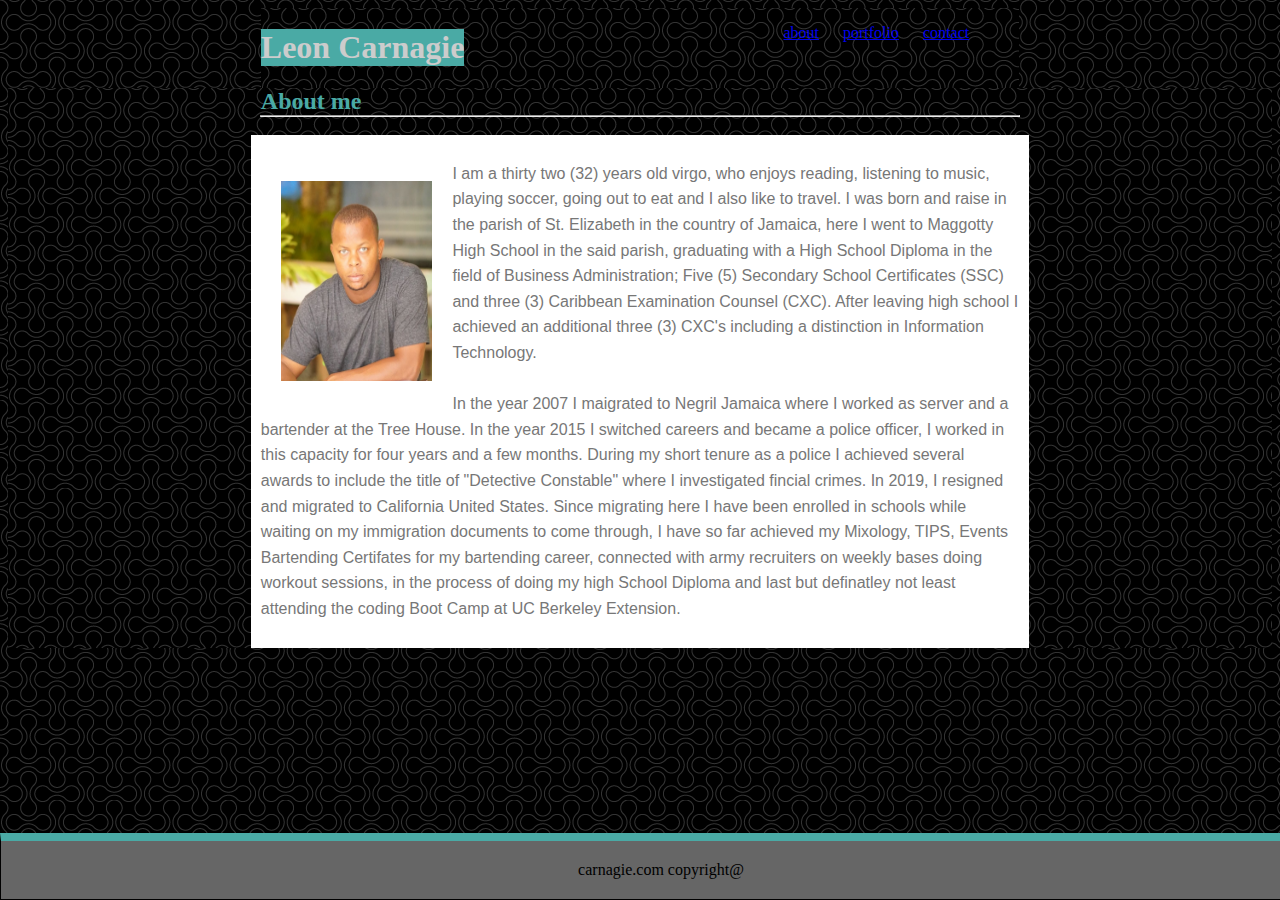
<file: index.html>
<!DOCTYPE HTML>
<html>


    <head>
        <!-- Linking CSS -->
         <link rel="stylesheet" type="text/css" href="assets/css/style.css">
    </head>


<body> 
     <div class="container">
        <!--Creating my header-->
        <div class="header">
            <h1> Leon Carnagie</h1>
                <ol>
                    <li><a href="index.html">about</a></li>
                    <li><a href="portfolio.html">portfolio</a></li>
                    <li><a href="contact.html">contact</a></li>
                </ol>  
        </div>
    </div>
        <!--main paragraph area-->
    <div class="para">
        <h2> About me </h2>
            <hr>
            <br>
        <!--Styling my info class here--><!--Styling my info class here-->
                <div class="info">
                    <p>
                        <img class="photo" src="assets\images\37630466_2547526268606983_5013979421606936576_o.jpg" width="200" height="200">  

                         I am a thirty two (32) years old virgo, who enjoys reading, listening to music, playing soccer, going out to eat and I also like to travel. I was born and raise in the parish of St. Elizabeth in the country of Jamaica, here I went to Maggotty High School in the said parish, graduating with a High School Diploma in the field of Business Administration; Five (5) Secondary School Certificates (SSC) and three (3) Caribbean Examination Counsel (CXC). After leaving high school I achieved an additional three (3) CXC's including a distinction in Information Technology. <br><br>  
                         In the year 2007 I maigrated to Negril Jamaica where I worked as server and a bartender at the Tree House. In the year 2015 I switched careers and became a police officer, I worked in this capacity for four years and a few months. During my short tenure as a police I achieved several awards to include the title of "Detective Constable" where I investigated fincial crimes. In 2019, I resigned and migrated to California United States. Since migrating here I have been enrolled in schools while waiting on my immigration documents to come through, I have so far achieved my Mixology, TIPS, Events Bartending Certifates for my bartending career, connected with army recruiters on weekly bases doing workout sessions, in the process of doing my high School Diploma and last but definatley not least attending the coding Boot Camp at UC Berkeley Extension.
                    </p>
                </div>
     </div>
     <!--Code for my footer here-->
    <footer>
        carnagie.com copyright@
    </footer>
</body>
</html>
</file>
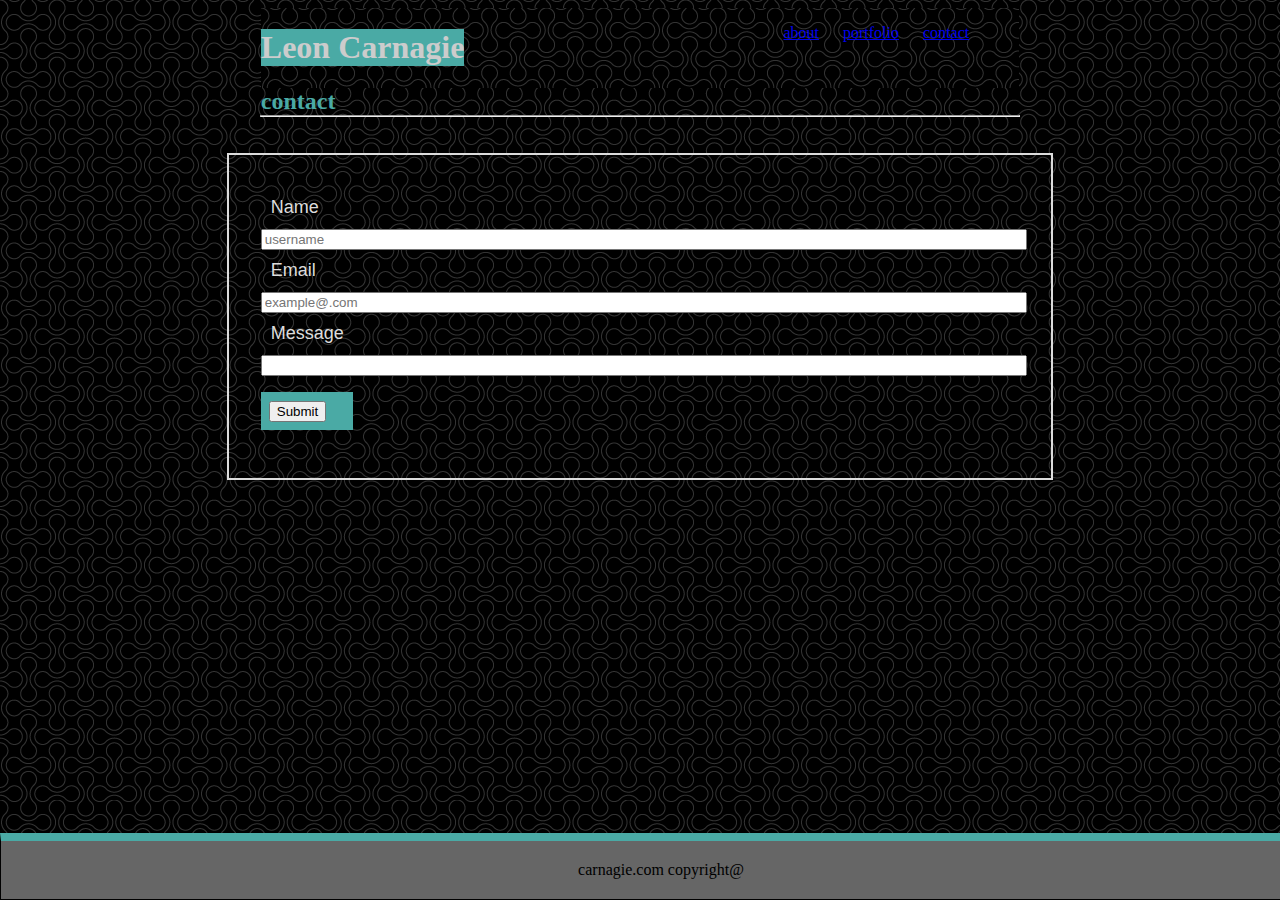
<file: contact.html>
<!DOCTYPE HTML>
<html>


    <head>
        <!-- Linking CSS -->
 <link rel="stylesheet" type="text/css" href="assets/css/style.css">
    </head>


<body> 
    <div class="container">       
        <div class="header">
            <h1> Leon Carnagie</h1>
                <ol>
                    <li><a href="index.html">about</a></li>
                    <li><a href="portfolio.html">portfolio</a></li>
                    <li><a href="contact.html">contact</a></li>
                </ol>  
         </div> 
    </div>
         <!--main paragraph area-->
    <div class="contact">
            <h2> contact </h2>
                <hr>
                <br><br>
            <!--creating my form here-->
        <div class="form-content">
            <form action="results.html" method="GET">
                   <label>Name</label>
                        <input type="text" Placeholder="username">                               
                    <label>Email</label>
                        <input type="email" name="email" placeholder="example@.com" required>
                    <label>Message</label>
                        <input>
                    <div class="submit">  
                        <button type="submit">Submit</button>
                    </div>
            </form>
        </div>

            




            <br>
            <br>
            <br>
            <br>  
        </div>     
    <!--place my footer code here-->
    <footer>
        carnagie.com copyright@
    </footer>
</body>
</html>
</file>
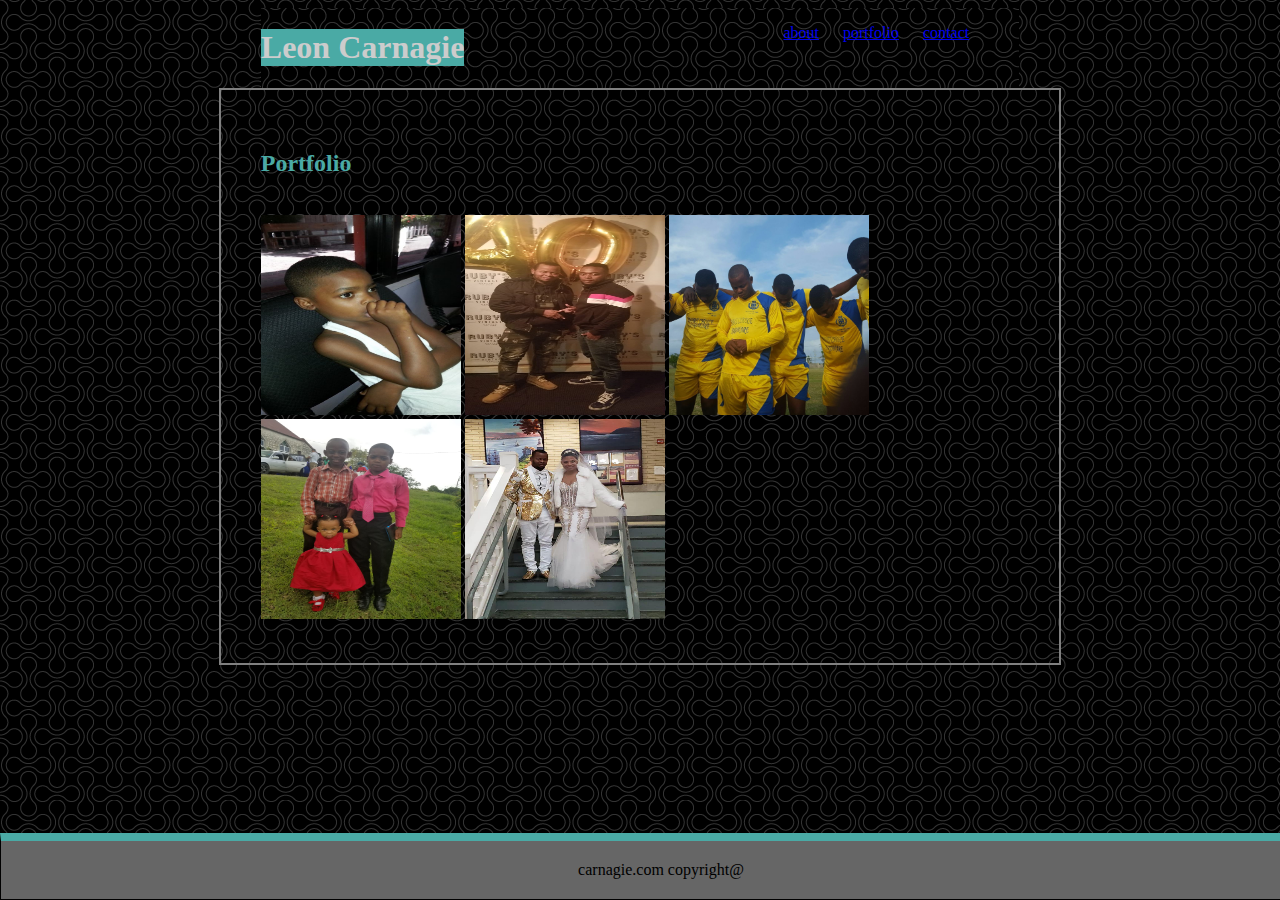
<file: portfolio.html>
<!DOCTYPE HTML>
<html>


    <head>
        <!-- Linking CSS -->
         <link rel="stylesheet" type="text/css" href="assets/css/style.css">
    </head>
    <body> 
        <div class="container">
        <!--Creating my header-->
            <div class="header">
                <h1> Leon Carnagie</h1>
                    <ol>
                        <li><a href="index.html">about</a></li>
                        <li><a href="portfolio.html">portfolio</a></li>
                        <li><a href="contact.html">contact</a></li>
                    </ol>  
            </div>
        </div>
        <div class="my-photos">
            <h2> Portfolio</h2>
            <br>
             <img class="lj" src="assets\images\25443086_2200169226676024_7505861065026290035_n.jpg" width="200" height="200">
            <img clsss="jj" src="assets\images\78338359_3820911564601774_9167633076568719360_o.jpg" width="200" height="200">
            <img clsss="delanjae" src="assets\images\78557670_3820911567935107_4216394842164428800_o.jpg" width="200" height="200">
            <img clsss="wallace" src="assets\images\79463469_3820911574601773_4017745556683096064_o.jpg" width="200" height="200">
            <img clsss="zel" src="assets\images\83886772_4020067824686146_8805267583453364224_n.jpg" width="200" height="200">
        </div>
    <footer>
        carnagie.com copyright@
    </footer>
    </body>
</html>
</file>
<file: assets/css/style.css>
body{
    background-image: url("../images/double-bubble-dark.png")
}
/* Styling the container class*/
.container {
    width: 60%;
    margin: auto;
    overflow: hidden;
    margin-top: 0px;
    background-image: url("../images/double-bubble-dark.png")
}


/* STyling my header class elements*/
h1 {
    font-family: 'Georgia', Times, 'Times New Roman', serif;
    color: #cccccc;
    background-color: #4aaaa5;
    float: left; 
}

.header {
margin-top: 0;
border: 1px;
position: relative;
}

.header ol{
    position: absolute;
    right: 40px;
    list-style: none;
    }
.header li{
       display: inline;
       padding: 5px 10px;
}


/*Style my h2 tag here*/
h2 { 
    color: #4aaaa5;
    text-size-adjust: 18px;
    font-family: 'Georgia', Times, 'Times New Roman', serif;
}

/* Styling my main paragraph*/
.para {
    width: 100%; 
    background-image: url("../images/double-bubble-dark.png")
}
.para h2{
    display: block;
    margin:auto;
    width:60%; 
}

hr {
    margin:auto;
    width:60%;  
}


/*Style info class here*/
.info {
    margin:auto;
    width:60%;  
    color: #777777;
    background-color: #ffffff;
    text-size-adjust: 20px;
    line-height: 1.6em;
    font-family: 'Arial', 'Helvetica Neue', 'Helvetica', 'sans-serif';
    padding: 10px; 
}

    /*Floating my paragraph and photo*/
    .photo {
        width: 20%;
        float: left;
        margin: 20px;
    }
    info .p {
        width: 80%;
        float: right;
    }


    /*Stylling my footer here*/
    footer {
        width:100%;
        border: 1px solid black;
        position: fixed;
        text-align: center;
        border-top: 8px solid #4aaaa5; 
        background-color: #666666;
        padding: 20px;
        bottom: 0px;
        left: 0px;
    }
    
    /*STYLING MY CONTACT.HTML HERE*/
    .form-content{
    width:60%;      
    border:2px solid gainsboro;
    margin:auto;
    padding:2rem;
    font-family: 'Arial', 'Helvetica Neue', Helvetica, sans-serif;
    font-size: 18px;
    }
    .form-content input {
        width: 100%;
    }
    .form-content label {
        display: block;
        padding: 10px;
        color: gainsboro;
    }
    .contact h2 {
        width:60%; 
        margin:auto;
    }
     .submit {
        border:0;
        background-color:#4aaaa5;
        padding:.5rem;
        color:white;
        margin: 1rem 0;
        width: 10%;
    }
   
    /*STYLING MY PORTFOLIO.HTML HERE*/
    .my-photos {
        display: block;
        margin: auto;
        padding: 40px;
        width: 60%;
        border: 2px solid gray;
    }
</file>
